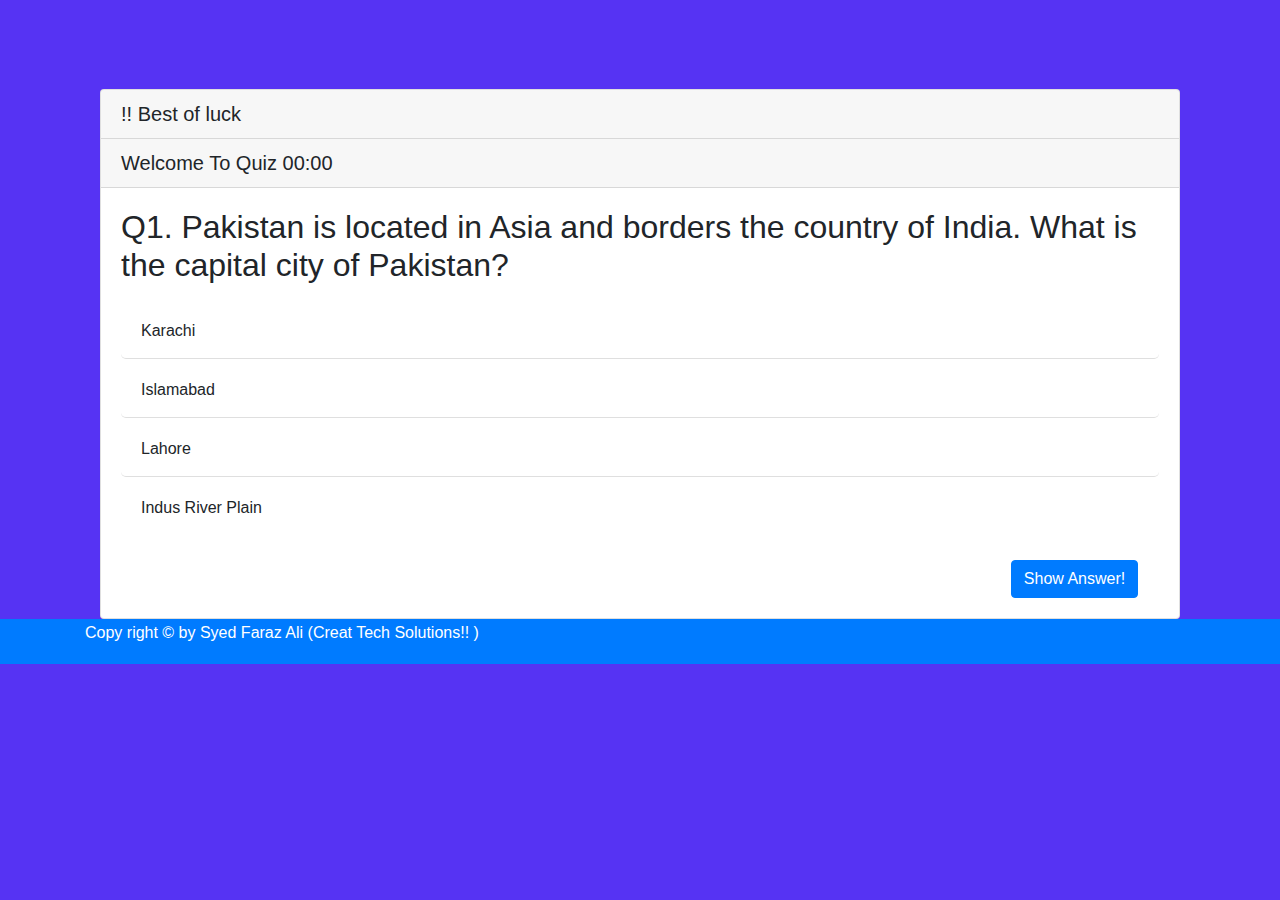
<file: quiz.html>
<!DOCTYPE html>
<html lang="en">
<head>
    <meta charset="UTF-8">
    <meta name="viewport" content="width=device-width, initial-scale=1.0">
    <title>Quiz is Started</title>

    <link rel="stylesheet" href="https://maxcdn.bootstrapcdn.com/bootstrap/4.5.2/css/bootstrap.min.css">

    <link rel="stylesheet" href="style.css">
</head>
<body>
    
    <section>
        <div class="container">
            <div class="col-md-12 col-lg-12 col-xl-12 col-sm-12 main-box">
                <div class="card">
                    <h5 class="card-header"> <span class="name"></span> !!  Best of luck</h5>
                    <h5 class="card-header"><span>Welcome To Quiz <span class="time">00:00</span></h5>
                    <div class="card-body">
                        <div class="ques" id="questions">
                        <!-- <h4 class="card-title question" >What is your name?</h4>
                        <hr/>
                        <ul class="list-group list-group-flush main-ul">
                            <li class="list-group-item option">faiz</li>
                            <li class="list-group-item option">Sheraz</li>
                            <li class="list-group-item option">faraz</li>
                            <li class="list-group-item option">Zahid</li>
                            <hr/>
                          </ul> -->

                        </div>
                      <a href="#" class="btn btn-primary btn-answer" onclick="next()" >Show Answer!</a>
                    </div>
                  </div>
                
            </div>

        </div>
    </section>



    

<!-- ************** Copy Right  is Ended *****************-->
<div class="bg-primary">
    <div class="container">
        <div class="row cope">

            <div class="col-lg-12 col-md-12 col-sm-12">
                <p>
                  Copy right  © by Syed Faraz Ali
                  (Creat Tech Solutions!! )
                </p>

           
            </div>

        </div>
    </div>
</div>

<!-- ************** Copy Right  is Ended *****************-->


    <script src="sites.js"></script>

    <script src="studentinfo.js"></script>

    <script src="timer.js"></script>

    <script src="https://ajax.googleapis.com/ajax/libs/jquery/3.5.1/jquery.min.js"></script>
    <script src="https://cdnjs.cloudflare.com/ajax/libs/popper.js/1.16.0/umd/popper.min.js"></script>
    <script src="https://maxcdn.bootstrapcdn.com/bootstrap/4.5.2/js/bootstrap.min.js"></script>
</body>
</html>
</file>
<file: style.css>
body{
    background-color: #5633f3;
    margin: 0%;
    padding: 0%;
    line-height: 1.8;
}   

.wrapper {
  display: flex;
  justify-content: center;
  align-items: center;
  height: 100vh;
 
}

.welcome_text {
  width: 400px;
}

.welcome_text img {
  margin-left: 22%;
  border-radius: 100px;
  
 
}

.logo img {
  border-radius: 100px;
  
 
}

.welcome_text h4 {
  margin-top: 5px;
  text-align: center;
  font-size: 25px;
  color: #fff;
  font-weight: 400;
 
 
}


.username,
.userpoints,
.usertime {
  color: #fff;
  text-align: center;
  margin-top: 15px;
}

::placeholder{
  font-size: 20px;
}



.welcome_form input,
.welcome_form button {
  display: block;
  width: 100%;
}

.welcome_form input {
  background-color: transparent;
  color: #fff;
  font-size: 20px;
  text-align: center;
  border: none;
  border-bottom: 1px solid #fff;
  margin-bottom: 15px;
}

.welcome_form input:focus {
  outline: none;
}

.welcome_form button {
  padding: 15px 0;
  border: none;
  border-radius: 100px;
  background-color: #fff;
  color: #341f97;
  font-size: 22px;
  transition: 0.4s all;
}

.welcome_form button:hover {
  box-shadow: 0px 0px 10px 1px rgba(0, 0, 0, 0.2);
  transform: translateY(-5px);
  cursor: pointer;
  background-color: #341f97;
  color: white;
}

.main-box{
    margin-top: 8%;
}
.timer{
    float:right;
    margin:2px 10px;
}
.question{
    margin-left: 3% !important;
    
}
.main-ul{
    margin-top: 2%;
}

.btn-answer{
 margin-top: 2%;
 float: right;
 margin-right: 2%;
}

.option{
    margin-bottom: 5px !important;
    
    border-radius:5px;
}
.option:hover{
    margin-bottom: 5px !important;
   
}
.active{
    margin-bottom: 5px !important;
    background-color: aqua;
    color: black;
    border-radius:5px;
    
}


.cope p{
  color: white;
}
</file>
